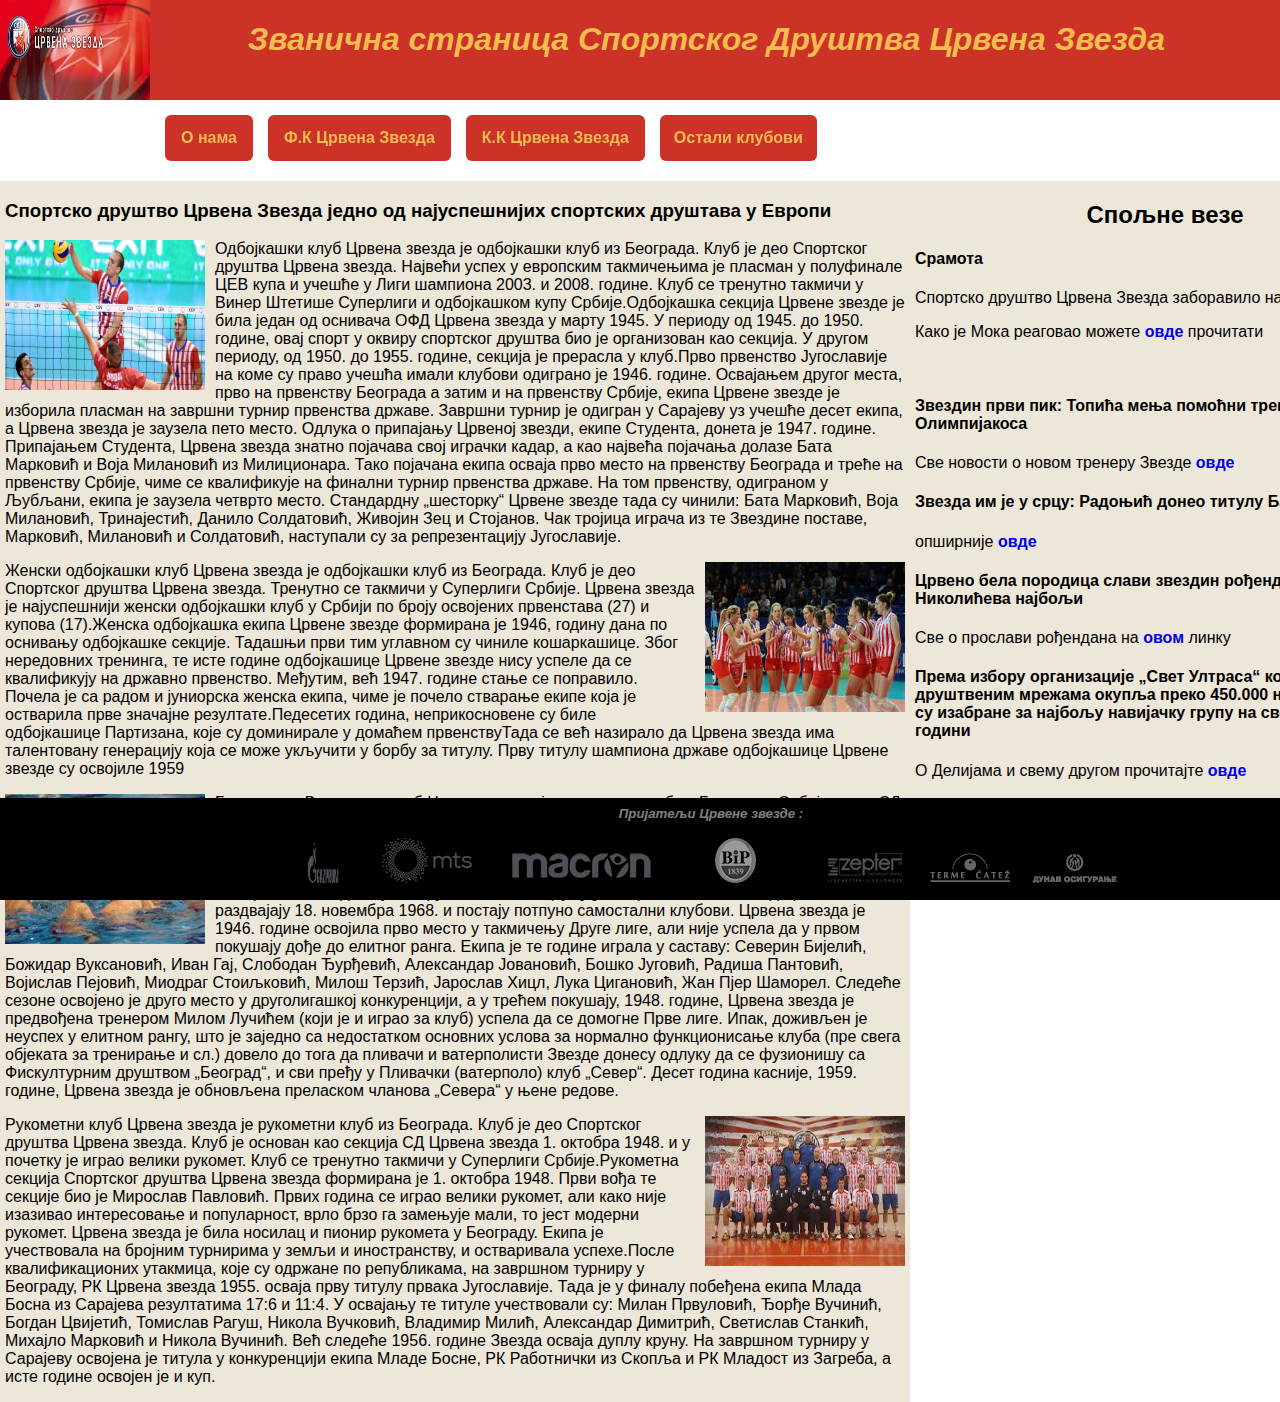
<file: index.html>
<!DOCTYPE html>
<html lang="en">
<head>
	<meta charset="UTF-8">
	<title>С.Д. Црвена Звезда</title>
	<link rel="stylesheet" type="text/css" href="css/main.css">
	
</head>
<body>
	<div id="header"> 
        <div id="logo">
		<img src="images/s.jpg" width="150px" height="100px" >
	    </div>
		<h1 id="text"><i>Званична страница Спортског Друштва Црвена Звезда</i></h1>


		

	</div>

	<div id="navigation">

		<ul id="nav">
			<li><a href="index.html"><b>O нама</b></a></li>
			<li><a href="fk.html"><b>Ф.К Црвена Звезда</b></a></li>
			<li><a href="kk.html"><b>К.К Црвена Звезда</b></a></li>
		</ul>
		<div class="dropdown">
  			<button class="dropbtn"><b>Остали клубови</b></button>
  				<div class="dropdown-content">
    				<a href="https://sr.wikipedia.org/sr/%D0%9E%D0%9A_%D0%A6%D1%80%D0%B2%D0%B5%D0%BD%D0%B0_%D0%B7%D0%B2%D0%B5%D0%B7%D0%B4%D0%B0" target="_blank">О.К. Црвена Звезда</a>
    				<a href="https://sr.wikipedia.org/sr/RK_%D0%A6%D1%80%D0%B2%D0%B5%D0%BD%D0%B0_%D0%B7%D0%B2%D0%B5%D0%B7%D0%B4%D0%B0" target="_blank">Р.К. Црвена Звезда</a>
    				<a href="https://sr.wikipedia.org/sr/VK_%D0%A6%D1%80%D0%B2%D0%B5%D0%BD%D0%B0_%D0%B7%D0%B2%D0%B5%D0%B7%D0%B4%D0%B0" target="_blank">В.К. Црвена Звезда </a>
    				<a href="https://sr.wikipedia.org/sr/AK_%D0%A6%D1%80%D0%B2%D0%B5%D0%BD%D0%B0_%D0%B7%D0%B2%D0%B5%D0%B7%D0%B4%D0%B0" target="_blank">A.К. Црвена Звезда</a>
    				<a href="https://sr.wikipedia.org/sr/TK_%D0%A6%D1%80%D0%B2%D0%B5%D0%BD%D0%B0_%D0%B7%D0%B2%D0%B5%D0%B7%D0%B4%D0%B0" target="_blank">T.К. Црвена Звезда</a>
    				<a href="https://sr.wikipedia.org/sr/%D0%92%D0%B5%D1%81%D0%BB%D0%B0%D1%87%D0%BA%D0%B8_%D0%BA%D0%BB%D1%83%D0%B1_%D0%A6%D1%80%D0%B2%D0%B5%D0%BD%D0%B0_%D0%B7%D0%B2%D0%B5%D0%B7%D0%B4%D0%B0" target="_blank">В.К. Црвена Звезда </a>
    				<a href="https://sr.wikipedia.org/sr/SK_%D0%A6%D1%80%D0%B2%D0%B5%D0%BD%D0%B0_%D0%B7%D0%B2%D0%B5%D0%B7%D0%B4%D0%B0" target="_blank">С.К. Црвена Звезда</a>
    				<a href="https://sr.wikipedia.org/sr/MK_%D0%A6%D1%80%D0%B2%D0%B5%D0%BD%D0%B0_%D0%B7%D0%B2%D0%B5%D0%B7%D0%B4%D0%B0" target="_blank">М.К. Црвена Звезда</a>
    				<a href="https://sr.wikipedia.org/sr/%D0%A8%D0%9A_%D0%A6%D1%80%D0%B2%D0%B5%D0%BD%D0%B0_%D0%B7%D0%B2%D0%B5%D0%B7%D0%B4%D0%B0" target="_blank">Ш.К. Црвена Звезда </a>
    				<a href="https://sr.wikipedia.org/sr/%D0%91%D0%BE%D0%BA%D1%81%D0%B5%D1%80%D1%81%D0%BA%D0%B8_%D0%BA%D0%BB%D1%83%D0%B1_%D0%A6%D1%80%D0%B2%D0%B5%D0%BD%D0%B0_%D0%B7%D0%B2%D0%B5%D0%B7%D0%B4%D0%B0" target="_blank">Б.К. Црвена Звезда </a>
    				<a href="https://sr.wikipedia.org/sr/STK_%D0%A6%D1%80%D0%B2%D0%B5%D0%BD%D0%B0_%D0%B7%D0%B2%D0%B5%D0%B7%D0%B4%D0%B0" target="_blank">С.Т.К. Црвена Звезда </a>
    				<a href="https://sr.wikipedia.org/sr/SKHL_%D0%A6%D1%80%D0%B2%D0%B5%D0%BD%D0%B0_%D0%B7%D0%B2%D0%B5%D0%B7%D0%B4%D0%B0" target="_blank">С.К.Х.Л. Црвена Звезда </a>

 				 </div>
		</div>	

		

	</div>

	<div id="main">

			

		<div id="content">
			<h3>Спортско друштво Црвена Звезда једно од најуспешнијих спортских друштава у Европи</h3>
			<div id="row1">
			<a href="https://sportklub.rs/Picture/27366/jpeg/Odbojkasi-Crvene-zvezde-u-akciji" target="_blank"><img  src="images/Odbojka.jpg"  id="photo1" width="200px" height="150px"></a>
			<p>Одбојкашки клуб Црвена звезда је одбојкашки клуб из Београда. Клуб је део Спортског друштва Црвена звезда. Највећи успех у европским такмичењима је пласман у полуфинале ЦЕВ купа и учешће у Лиги шампиона 2003. и 2008. године. Клуб се тренутно такмичи у Винер Штетише Суперлиги и одбојкашком купу Србије.Одбојкашка секција Црвене звезде је била један од оснивача ОФД Црвена звезда у марту 1945. У периоду од 1945. до 1950. године, овај спорт у оквиру спортског друштва био је организован као секција. У другом периоду, од 1950. до 1955. године, секција је прерасла у клуб.Прво првенство Југославије на коме су право учешћа имали клубови одиграно је 1946. године. Освајањем другог места, прво на првенству Београда а затим и на првенству Србије, екипа Црвене звезде је изборила пласман на завршни турнир првенства државе. Завршни турнир је одигран у Сарајеву уз учешће десет екипа, а Црвена звезда је заузела пето место.
			Одлука о припајању Црвеној звезди, екипе Студента, донета је 1947. године. Припајањем Студента, Црвена звезда знатно појачава свој играчки кадар, а као највећа појачања долазе Бата Марковић и Воја Милановић из Милиционара. Тако појачана екипа освaја прво место на првенству Београда и треће на првенству Србије, чиме се квалификује на финални турнир првенства државе. На том првенству, одиграном у Љубљани, екипа је заузела четврто место. Стандардну „шесторку“ Црвене звезде тада су чинили: Бата Марковић, Воја Милановић, Тринајестић, Данило Солдатовић, Живојин Зец и Стојанов. Чак тројица играча из те Звездине поставе, Марковић, Милановић и Солдатовић, наступали су за репрезентацију Југославије.</p>
		</div>
		<div id="row2">
			<a href="http://hotsport.rs/wp-content/uploads/2012/11/Odbojkasice-zvezde.jpg" target="_blank"><img src="images/odbojkasice.jpg" id="photo2"  width="200px" height="150px"></a>
			<p>Женски одбојкашки клуб Црвена звезда је одбојкашки клуб из Београда. Клуб је део Спортског друштва Црвена звезда. Тренутно се такмичи у Суперлиги Србије.
			Црвена звезда је најуспешнији женски одбојкашки клуб у Србији по броју освојених првенстава (27) и купова (17).Женска одбојкашка екипа Црвене звезде формирана је 1946, годину дана по оснивању одбојкашке секције. Тадашњи први тим углавном су чиниле кошаркашице. Због нередовних тренинга, те исте године одбојкашице Црвене звезде нису успеле да се квалификују на државно првенство. Међутим, већ 1947. године стање се поправило. Почела је са радом и јуниорска женска екипа, чиме је почело стварање екипе која је остварила прве значајне резултате.Педесетих година, неприкосновене су биле одбојкашице Партизана, које су доминирале у домаћем првенствуТада се већ назирало да Црвена звезда има талентовану генерацију која се може укључити у борбу за титулу. Прву титулу шампиона државе одбојкашице Црвене звезде су освојиле 1959</p>
			</div>
			<div id="row3">
			<a href="https://sportsport.ba/assets/pictures/article/806/vk_crvena_zvezda_izbacen_iz_regionalne_lige_174013_183806_big.jpg" target="_blank"><img src="images/vaterpolo.jpg" id="photo3"  width="200px" height="150px"></a>
				<p>Београдски Ватерполо клуб Црвена звезда је ватерполо клуб из Београда, Србије и део СД Црвена звезда. Интересантно је да је Црвена звезда једини клуб који је три узастопне сезоне, 1985-1987, играо и Прву и Другу савезну лигу. За освајање медаља на Олимпијским играма, Светским и Европским шампионатима 28 бивших играча Ватерполо клуба Црвена звезда добило је доживотно звање Заслужног спортисте.Ватерполо секција је формирана 4. марта 1945. године у оквиру пливачке секције.[1] Ватерполо и пливање дефинитивно се раздвајају 18. новембра 1968. и постају потпуно самостални клубови. Црвена звезда је 1946. године освојила прво место у такмичењу Друге лиге, али није успела да у првом покушају дође до елитног ранга. Екипа је те године играла у саставу: Северин Бијелић, Божидар Вуксановић, Иван Гај, Слободан Ђурђевић, Александар Јовановић, Бошко Југовић, Радиша Пантовић, Војислав Пејовић, Миодраг Стоиљковић, Милош Терзић, Јарослав Хицл, Лука Цигановић, Жан Пјер Шаморел. Следеће сезоне освојено је друго место у друголигашкој конкуренцији, а у трећем покушају, 1948. године, Црвена звезда је предвођена тренером Милом Лучићем (који је и играо за клуб) успела да се домогне Прве лиге. Ипак, доживљен је неуспех у елитном рангу, што је заједно са недостатком основних услова за нормално функционисање клуба (пре свега објеката за тренирање и сл.) довело до тога да пливачи и ватерполисти Звезде донесу одлуку да се фузионишу са Фискултурним друштвом „Београд“, и сви пређу у Пливачки (ватерполо) клуб „Север“. Десет година касније, 1959. године, Црвена звезда је обновљена преласком чланова „Севера“ у њене редове.</p>
			</div>
			<div id="row4">
			<a href="http://www.novosti.rs/upload/images/2016//03/11/sp-rk-crvena-zvezda.jpg" target="_blank"><img src="images/rukomet.jpg" id="photo4" width="200px" height="150px"></a>
				<p>Рукометни клуб Црвена звезда је рукометни клуб из Београда. Клуб је део Спортског друштва Црвена звезда. Клуб је основан као секција СД Црвена звезда 1. октобра 1948. и у почетку је играо велики рукомет. Клуб се тренутно такмичи у Суперлиги Србије.Рукометна секција Спортског друштва Црвена звезда формирана је 1. октобра 1948. Први вођа те секције био је Мирослав Павловић. Првих година се играо велики рукомет, али како није изазивао интересовање и популарност, врло брзо га замењује мали, то јест модерни рукомет. Црвена звезда је била носилац и пионир рукомета у Београду. Екипа је учествовала на бројним турнирима у земљи и иностранству, и остваривала успехе.После квалификационих утакмица, које су одржане по републикама, на завршном турниру у Београду, РК Црвена звезда 1955. осваја прву титулу првака Југославије. Тада је у финалу побеђена екипа Млада Босна из Сарајева резултатима 17:6 и 11:4. У освајању те титуле учествовали су: Милан Првуловић, Ђорђе Вучинић, Богдан Цвијетић, Томислав Рагуш, Никола Вучковић, Владимир Милић, Александар Димитрић, Светислав Станкић, Михајло Марковић и Никола Вучинић. Већ следеће 1956. године Звезда осваја дуплу круну. На завршном турниру у Сарајеву освојена је титула у конкуренцији екипа Младе Босне, РК Работнички из Скопља и РК Младост из Загреба, а исте године освојен је и куп.</p>
			</div>
			</div>
			



			

			

		</div>

		<div id="sidebar">



			<h2 id="conection">Спољне везе</h2>
			<div id="vesti">
				<h4>Срамота</h4>
				<p>Спортско друштво Црвена Звезда заборавилo на Моку Славнића</p>
				<p>Како је Мока реаговао можете <a href="https://sport.blic.rs/kosarka/domaca-kosarka-i-aba/sramota-sportsko-drustvo-crvena-zvezda-zaboravilo-na-moku-slavnica/x9p128y" target="_blank"><b>овде </b></a>прочитати</p>
				<br>
				<h4>Звездин први пик: Топића мења помоћни тренер Олимпијакоса</h4>
			<p>Све новости о новом тренеру Звезде <a href="https://www.srbijadanas.com/sport/kosarka/zvzedin-prvi-pik-topica-menja-trener-olimpijakosa-foto-2018-06-22" target="_blank"> <b> овде</b></a></p>
			</div>
			<h4>Звезда им је у срцу: Радоњић донео титулу Баварцима</h4>
			<p>опширније<a href="https://www.srbijadanas.com/sport/kosarka/zvezda-im-je-u-srcu-radonjic-doneo-titulu-bavarcima-ljubimac-delija-mu-cestitao-na-lud-nacin-foto-2018-06-19" target="_blank"> <b>овде </b></a></p>
			<h4>Црвено бела породица слави звездин рођендан: Јовић и Николићева најбољи </h4>
				<p>Све о прослави рођендана на  <a href="https://sport.blic.rs/ostali-sportovi/crveno-bela-porodica-slavi-zvezdin-rodendan-jovic-i-nikoliceva-najbolji-video/ce0jzg1" target="_blank"> <b>овом </b> </a>линку</p>
				<h4>Према избору организације „Свет Ултраса“ која на друштвеним мрежама окупља преко 450.000 навијача, Делије су изабране за најбољу навијачку групу на свету у 2014. години</h4>
				<p> О Делијама и свему другом прочитајте <a href="http://www.oaza.rs/sport/delije/" target="_blank"> <b>овде </b></a></p>
				<h4>Први одлазак из Звезде: Давор Ристовић више није директор клуба</h4>
			<p>Детаљније о свему прочитајте <a href="https://www.srbijadanas.com/sport/kosarka/prvi-odlazak-iz-zvezde-davor-ristovic-vise-nije-direktor-kluba-foto-2018-06-20" target="_blank"><b>овде </b></a></p>
			</div>



		</div>

	</div>

	<div id="footer">
		<h5 id="friends"><i>Пријатељи Црвене звезде :</i></h5>
      <div id="sponsors">
		<a href="http://www.gazprom-neft.com/" target="_blank"><img src="images/gazprom.png" width="50px" height="40px"></a>
		<a href="https://www.mts.rs/" target="_blank"><img src="images/mts-mali.png"></a>
		<a href="https://www.macron.com/int/en/#email_popup_collector" target="_blank"><img src="images/Macron-logo3.png"></a>
		<a href="http://www.bip.co.rs/o-nama" target="_blank"><img src="images/bip-logo.png">
		</a>
		<a href="http://www.zepter.rs/" target="_blank"><img src="images/zepter.png">
		</a>
		<a href="https://www.terme-catez.si/sr/"" target="_blank"><img src="images/terme.png">
		</a>
		<a href="https://www.dunav.com/" target="_blank"><img src="images/dunav.png">
		</a>

	 </div>


		

	</div>
	
</body>
</html>
</file>
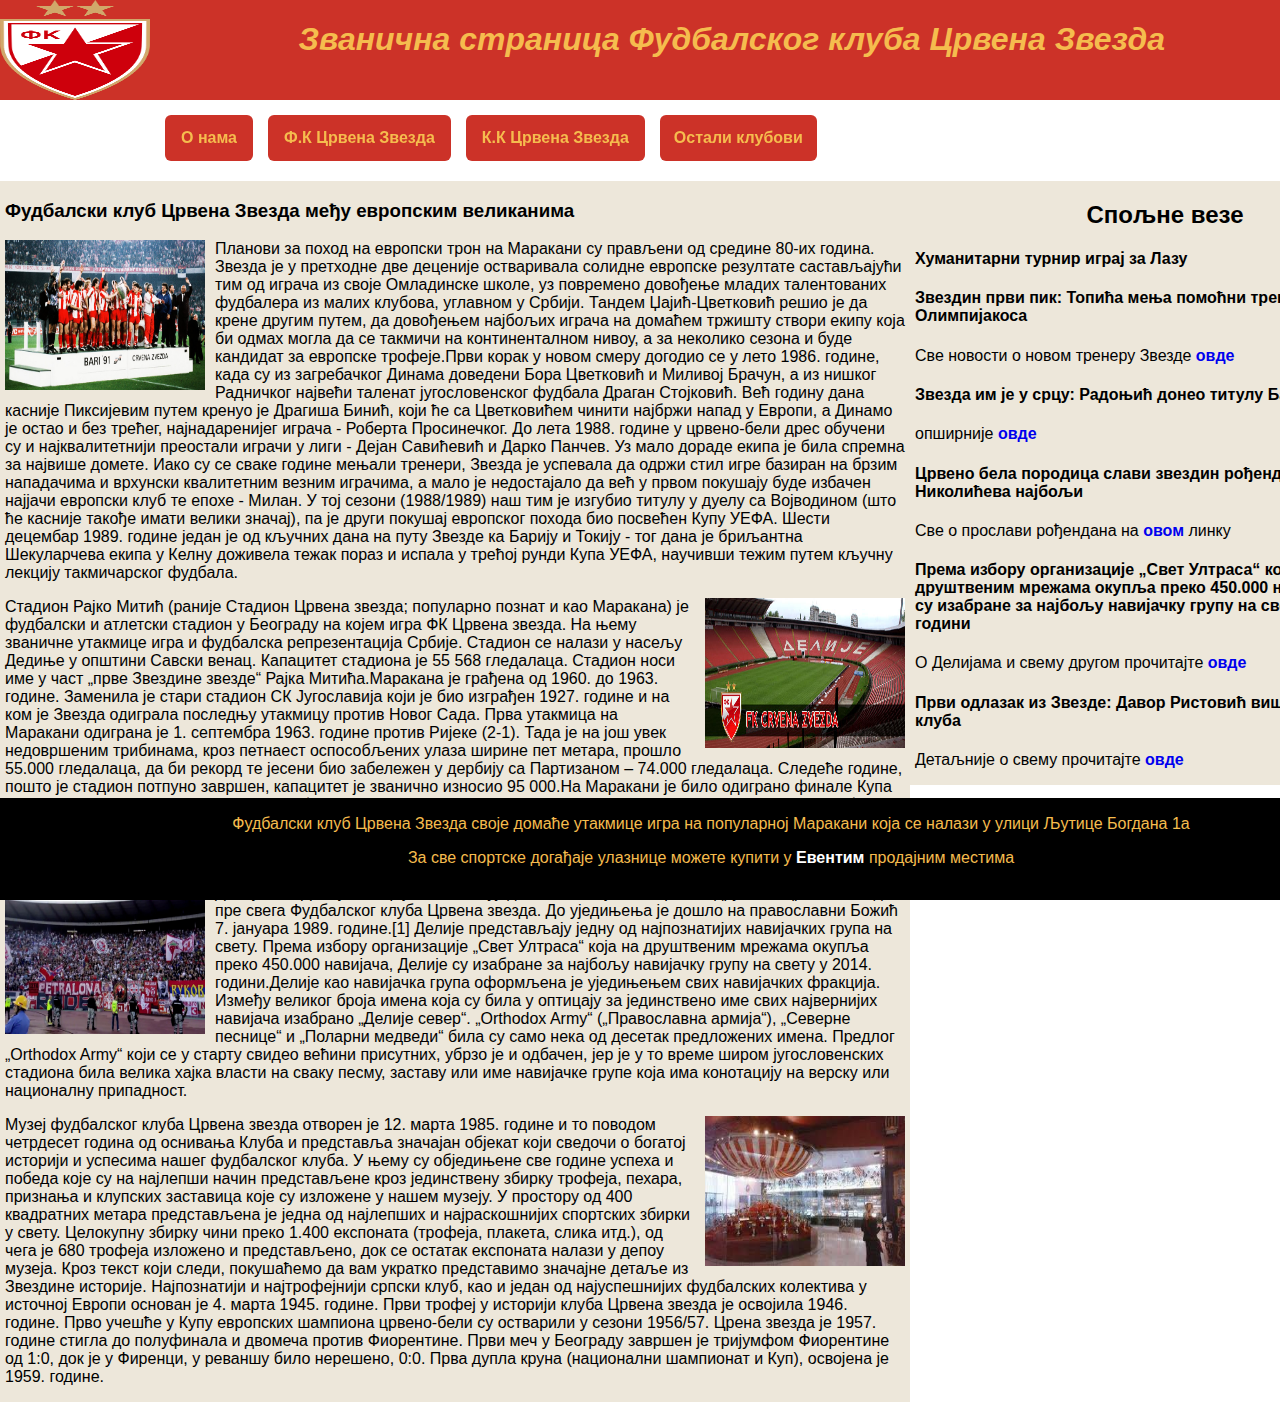
<file: fk.html>
<!DOCTYPE html>
<html lang="en">
<head>
	<meta charset="UTF-8">
	<title>Ф.К. Црвена Звезда</title>
	<link rel="stylesheet" type="text/css" href="css/fk.css">
	
</head>
<body>
	<div id="header"> 
        <div id="logo">
		<img src="images/Logo_FC_Red_Star_Belgrade.svg.png" width="150px" height="100px" >
	    </div>
		<h1 id="text"><i>Званична страница Фудбалског клуба Црвена Звезда</i></h1>


		

	</div>

	<div id="navigation">

		<ul id="nav">
			<li><a href="index.html"><b>O нама</b></a></li>
			<li><a href="fk.html"><b>Ф.К Црвена Звезда</b></a></li>
			<li><a href="kk.html"><b>К.К Црвена Звезда</b></a></li>
		</ul>
		<div class="dropdown">
  			<button class="dropbtn"><b>Остали клубови</b></button>
  				<div class="dropdown-content">
    				<a href="https://sr.wikipedia.org/sr/%D0%9E%D0%9A_%D0%A6%D1%80%D0%B2%D0%B5%D0%BD%D0%B0_%D0%B7%D0%B2%D0%B5%D0%B7%D0%B4%D0%B0" target="_blank">О.К. Црвена Звезда</a>
    				<a href="https://sr.wikipedia.org/sr/RK_%D0%A6%D1%80%D0%B2%D0%B5%D0%BD%D0%B0_%D0%B7%D0%B2%D0%B5%D0%B7%D0%B4%D0%B0" target="_blank">Р.К. Црвена Звезда</a>
    				<a href="https://sr.wikipedia.org/sr/VK_%D0%A6%D1%80%D0%B2%D0%B5%D0%BD%D0%B0_%D0%B7%D0%B2%D0%B5%D0%B7%D0%B4%D0%B0" target="_blank">В.К. Црвена Звезда </a>
    				<a href="https://sr.wikipedia.org/sr/AK_%D0%A6%D1%80%D0%B2%D0%B5%D0%BD%D0%B0_%D0%B7%D0%B2%D0%B5%D0%B7%D0%B4%D0%B0" target="_blank">A.К. Црвена Звезда</a>
    				<a href="https://sr.wikipedia.org/sr/TK_%D0%A6%D1%80%D0%B2%D0%B5%D0%BD%D0%B0_%D0%B7%D0%B2%D0%B5%D0%B7%D0%B4%D0%B0" target="_blank">T.К. Црвена Звезда</a>
    				<a href="https://sr.wikipedia.org/sr/%D0%92%D0%B5%D1%81%D0%BB%D0%B0%D1%87%D0%BA%D0%B8_%D0%BA%D0%BB%D1%83%D0%B1_%D0%A6%D1%80%D0%B2%D0%B5%D0%BD%D0%B0_%D0%B7%D0%B2%D0%B5%D0%B7%D0%B4%D0%B0" target="_blank">В.К. Црвена Звезда </a>
    				<a href="https://sr.wikipedia.org/sr/SK_%D0%A6%D1%80%D0%B2%D0%B5%D0%BD%D0%B0_%D0%B7%D0%B2%D0%B5%D0%B7%D0%B4%D0%B0" target="_blank">С.К. Црвена Звезда</a>
    				<a href="https://sr.wikipedia.org/sr/MK_%D0%A6%D1%80%D0%B2%D0%B5%D0%BD%D0%B0_%D0%B7%D0%B2%D0%B5%D0%B7%D0%B4%D0%B0" target="_blank">М.К. Црвена Звезда</a>
    				<a href="https://sr.wikipedia.org/sr/%D0%A8%D0%9A_%D0%A6%D1%80%D0%B2%D0%B5%D0%BD%D0%B0_%D0%B7%D0%B2%D0%B5%D0%B7%D0%B4%D0%B0" target="_blank">Ш.К. Црвена Звезда </a>
    				<a href="https://sr.wikipedia.org/sr/%D0%91%D0%BE%D0%BA%D1%81%D0%B5%D1%80%D1%81%D0%BA%D0%B8_%D0%BA%D0%BB%D1%83%D0%B1_%D0%A6%D1%80%D0%B2%D0%B5%D0%BD%D0%B0_%D0%B7%D0%B2%D0%B5%D0%B7%D0%B4%D0%B0" target="_blank">Б.К. Црвена Звезда </a>
    				<a href="https://sr.wikipedia.org/sr/STK_%D0%A6%D1%80%D0%B2%D0%B5%D0%BD%D0%B0_%D0%B7%D0%B2%D0%B5%D0%B7%D0%B4%D0%B0" target="_blank">С.Т.К. Црвена Звезда </a>
    				<a href="https://sr.wikipedia.org/sr/SKHL_%D0%A6%D1%80%D0%B2%D0%B5%D0%BD%D0%B0_%D0%B7%D0%B2%D0%B5%D0%B7%D0%B4%D0%B0" target="_blank">С.К.Х.Л. Црвена Звезда </a>

 				 </div>
		</div>	

		

	</div>

	<div id="main">

			

		<div id="content">
			<h3>Фудбалски клуб Црвена Звезда међу европским великанима</h3>
			<div id="row1">
			<a href="https://ocdn.eu/pulscms-transforms/1/ju5k9lMaHR0cDovL29jZG4uZXUvaW1hZ2VzL3B1bHNjbXMvT0RjN01EQV8vMDMyMmVlYWIwMDUzOWM0OTkzMjZkY2Y5MjY1N2U5MWYuanBlZ5GTAs0C5ACBoTAB" target="_blank"><img  src="images/bari.jpg" id="photo1" width="200px" height="150px"></a>
			<p>

			Планови за поход на европски трон на Маракани су прављени од средине 80-их година. Звезда је у претходне две деценије остваривала солидне европске резултате састављајући тим од играча из своје Омладинске школе, уз повремено довођење младих талентованих фудбалера из малих клубова, углавном у Србији. Тандем Џајић-Цветковић решио је да крене другим путем, да довођењем најбољих играча на домаћем тржишту створи екипу која би одмах могла да се такмичи на континенталном нивоу, а за неколико сезона и буде кандидат за европске трофеје.Први корак у новом смеру догодио се у лето 1986. године, када су из загребачког Динама доведени Бора Цветковић и Миливој Брачун, а из нишког Радничког највећи таленат југословенског фудбала Драган Стојковић. Већ годину дана касније Пиксијевим путем кренуо је Драгиша Бинић, који ће са Цветковићем чинити најбржи напад у Европи, а Динамо је остао и без трећег, најнадаренијег играча - Роберта Просинечког. До лета 1988. године у црвено-бели дрес обучени су и најквалитетнији преостали играчи у лиги - Дејан Савићевић и Дарко Панчев. Уз мало дораде екипа је била спремна за највише домете.

			Иако су се сваке године мењали тренери, Звезда је успевала да одржи стил игре базиран на брзим нападачима и врхунски квалитетним везним играчима, а мало је недостајало да већ у првом покушају буде избачен најјачи европски клуб те епохе - Милан. У тој сезони (1988/1989) наш тим је изгубио титулу у дуелу са Војводином (што ће касније такође имати велики значај), па је други покушај европског похода био посвећен Купу УЕФА. Шести децембар 1989. године један је од кључних дана на путу Звезде ка Барију и Токију - тог дана је бриљантна Шекуларчева екипа у Келну доживела тежак пораз и испала у трећој рунди Купа УЕФА, научивши тежим путем кључну лекцију такмичарског фудбала.
			</p>
		</div>
		<div id="row2">
			<a href="https://www.turizzam.com/upload/attractions/474/mar1.jpg" target="_blank"><img src="images/marakana.jpg" id="photo2"  width="200px" height="150px"></a>
			<p>Стадион Рајко Митић (раније Стадион Црвена звезда; популарно познат и као Маракана) је фудбалски и атлетски стадион у Београду на којем игра ФК Црвена звезда. На њему званичне утакмице игра и фудбалска репрезентација Србије. Стадион се налази у насељу Дедиње у општини Савски венац. Капацитет стадиона је 55 568 гледалаца. Стадион носи име у част „прве Звездине звезде“ Рајка Митића.Маракана је грађена од 1960. до 1963. године. Заменила је стари стадион СК Југославија који је био изграђен 1927. године и на ком је Звезда одиграла последњу утакмицу против Новог Сада. Прва утакмица на Маракани одиграна је 1. септембра 1963. године против Ријеке (2-1). Тада је на још увек недовршеним трибинама, кроз петнаест оспособљених улаза ширине пет метара, прошло 55.000 гледалаца, да би рекорд те јесени био забележен у дербију са Партизаном – 74.000 гледалаца. Следеће године, пошто је стадион потпуно завршен, капацитет је званично износио 95 000.На Маракани је било одиграно финале Купа шампиона 30. априла 1973. године између Ајакса и Јувентуса (1-0). Тада је утакмици присуствовало 91.564. Такође на стадиону је играно финале Европског првенства у фудбалу 20. јуна 1976. између Чехословачке и Западне Немачке (2:2, пeнaли 5:3). Црвена звезда је играла прву утакмицу финала Купа УЕФА 9. маја 1979. године са Борусијом Менхенгладбах (1:1)</p>
			</div>
			<div id="row3">
			<a href="http://static.mondo.rs/Picture/635133/jpeg/Delije" target="_blank"><img src="images/delije.jpg" id="photo3"  width="200px" height="150px"></a>
				<p>Делије или Делије север је назив за уједињене навијаче спортског друштва Црвена звезда, пре свега Фудбалског клуба Црвена звезда. До уједињења је дошло на православни Божић 7. јануара 1989. године.[1] Делије представљају једну од најпознатијих навијачких група на свету. Према избору организације „Свет Ултраса“ која на друштвеним мрежама окупља преко 450.000 навијача, Делије су изабране за најбољу навијачку групу на свету у 2014. години.Делије као навијачка група оформљена је уједињењем свих навијачких фракција. Између великог броја имена која су била у оптицају за јединствено име свих највернијих навијача изабрано „Делије север“. „Orthodox Army“ („Православна армија“), „Северне песнице“ и „Поларни медведи“ била су само нека од десетак предложених имена. Предлог „Orthodox Army“ који се у старту свидео већини присутних, убрзо је и одбачен, јер је у то време широм југословенских стадиона била велика хајка власти на сваку песму, заставу или име навијачке групе која има конотацију на верску или националну припадност.</p>
			</div>
			<div id="row4">
			<a href="http://www.phone-travel.com/fajlovi/ideaimage/users/stadion-crvene-zvezde-marakana8_51c20a4e8e636.jpg" target="_blank"><img src="images/trofeji.jpg" id="photo4" width="200px" height="150px"></a>
				<p>Музеј фудбалског клуба Црвена звезда отворен је 12. марта 1985. године и то поводом четрдесет година од оснивања Клуба и представља значајан објекат који сведочи о богатој историји и успесима нашег фудбалског клуба. У њему су обједињене све године успеха и победа које су на најлепши начин представљене кроз јединствену збирку трофеја, пехара, признања и клупских заставица које су изложене у нашем музеју.
				У простору од 400 квадратних метара представљена је једна од најлепших и најраскошнијих спортских збирки у свету. Целокупну збирку чини преко 1.400 експоната (трофеја, плакета, слика итд.), од чега је 680 трофеја изложено и представљено, док се остатак експоната налази у депоу музеја.
				Кроз текст који следи, покушаћемо да вам укратко представимо значајне детаље из Звездине историје.
				Најпознатији и најтрофејнији српски клуб, као и један од најуспешнијих фудбалских колектива у источној Европи основан је 4. марта 1945. године.
				Први трофеј у историји клуба Црвена звезда је освојила 1946. године.
				Прво учешће у Купу европских шампиона црвено-бели су остварили у сезони 1956/57. Црена звезда је 1957. године стигла до полуфинала и двомеча против Фиорентине. Први меч у Београду завршен је тријумфом Фиорентине од 1:0, док је у Фиренци, у реваншу било нерешено, 0:0.
				Прва дупла круна (национални шампионат и Куп), освојена је 1959. године.

				</p>
			</div>
			</div>
			



			

			

		</div>

		<div id="sidebar">



			<h2 id="conection">Спољне везе</h2>
			<div id="news">
				<h4>Хуманитарни турнир играј за Лазу</h4>
				<h4>Звездин први пик: Топића мења помоћни тренер Олимпијакоса</h4>
			<p>Све новости о новом тренеру Звезде <a href="https://www.srbijadanas.com/sport/kosarka/zvzedin-prvi-pik-topica-menja-trener-olimpijakosa-foto-2018-06-22" target="_blank"> <b> овде</b></a></p>
			</div>
			<h4>Звезда им је у срцу: Радоњић донео титулу Баварцима</h4>
			<p>опширније<a href="https://www.srbijadanas.com/sport/kosarka/zvezda-im-je-u-srcu-radonjic-doneo-titulu-bavarcima-ljubimac-delija-mu-cestitao-na-lud-nacin-foto-2018-06-19" target="_blank"> <b>овде </b></a></p>
			<h4>Црвено бела породица слави звездин рођендан: Јовић и Николићева најбољи </h4>
				<p>Све о прослави рођендана на  <a href="https://sport.blic.rs/ostali-sportovi/crveno-bela-porodica-slavi-zvezdin-rodendan-jovic-i-nikoliceva-najbolji-video/ce0jzg1" target="_blank"> <b>овом </b> </a>линку</p>
				<h4>Према избору организације „Свет Ултраса“ која на друштвеним мрежама окупља преко 450.000 навијача, Делије су изабране за најбољу навијачку групу на свету у 2014. години</h4>
				<p> О Делијама и свему другом прочитајте <a href="http://www.oaza.rs/sport/delije/" target="_blank"> <b>овде </b></a></p>
				<h4>Први одлазак из Звезде: Давор Ристовић више није директор клуба</h4>
			<p>Детаљније о свему прочитајте <a href="https://www.srbijadanas.com/sport/kosarka/prvi-odlazak-iz-zvezde-davor-ristovic-vise-nije-direktor-kluba-foto-2018-06-20" target="_blank"><b>овде </b></a></p>




		</div>

	</div>

	<div id="footer">
		<div id="links">
			<p>Фудбалски клуб Црвена Звезда своје домаће утакмице игра на популарној Маракани која се налази у улици Љутице Богдана 1а</p>
			<p>За све спортске догађаје улазнице можете купити у <a href="http://www.eventim.rs/rs/"><b> Евентим  </b></a> продајним местима</p>
		</div>

	 </div>


		

	</div>
	
</body>
</html>
</file>
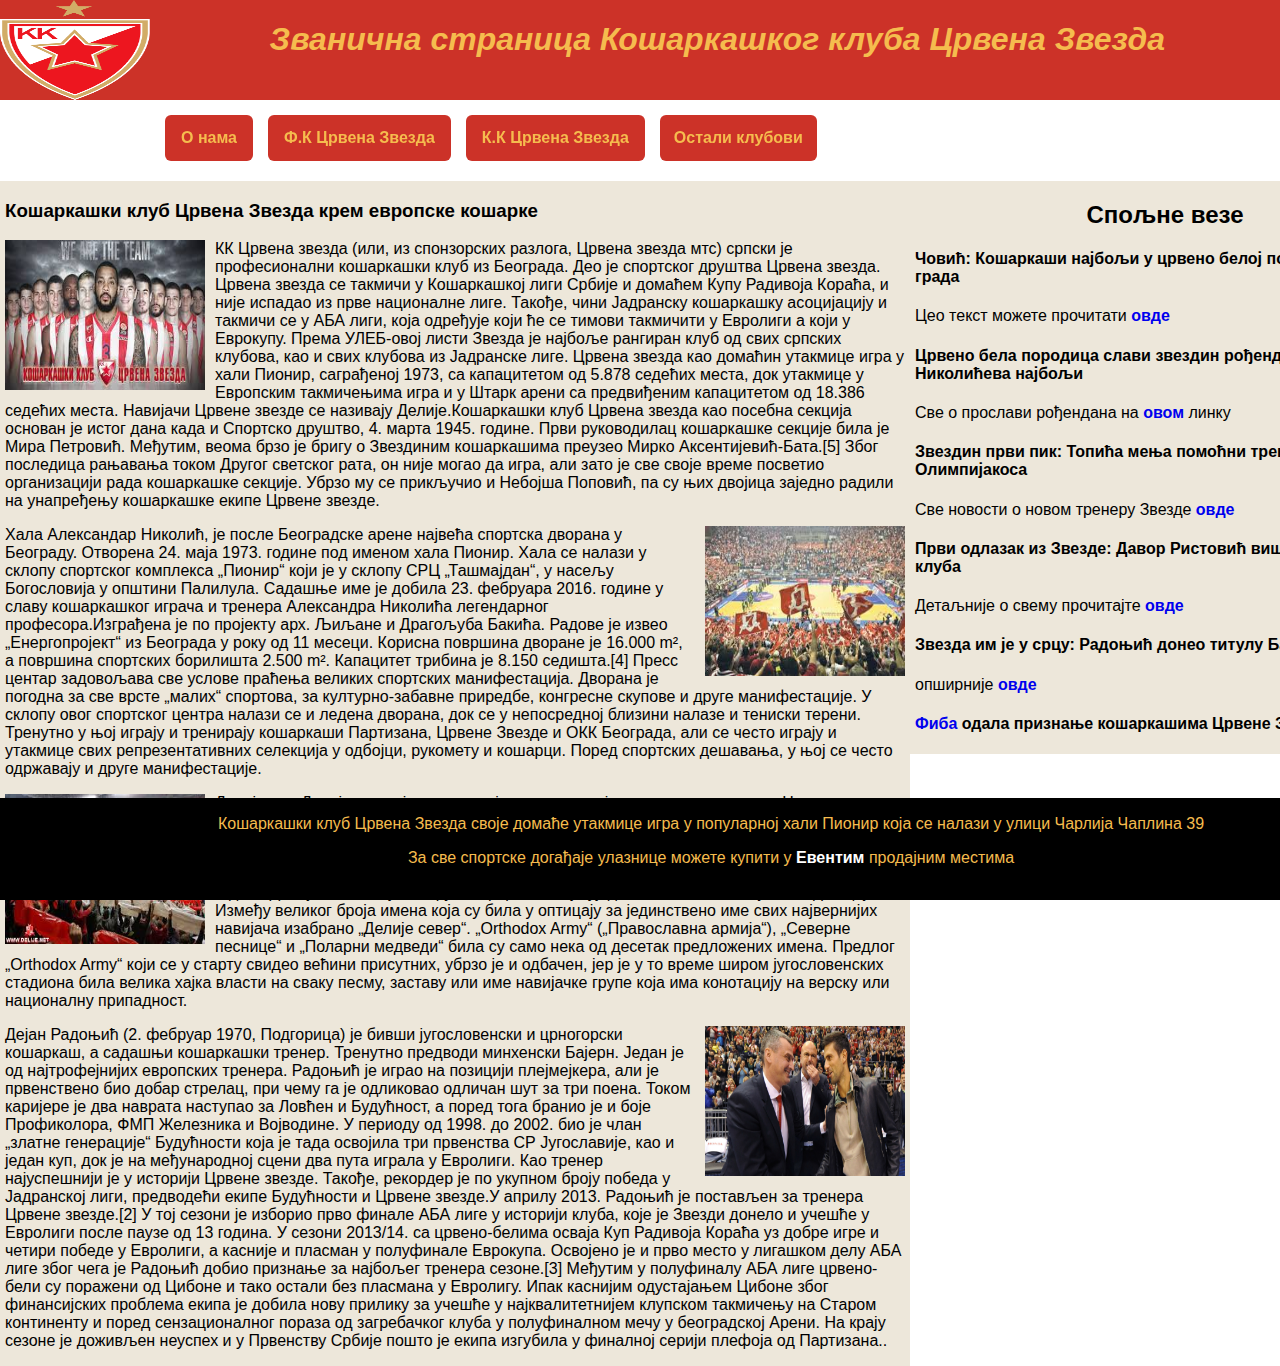
<file: kk.html>
<!DOCTYPE html>
<html lang="en">
<head>
	<meta charset="UTF-8">
	<title>К.К. Црвена Звезда</title>
	<link rel="stylesheet" type="text/css" href="css/kk.css">
	
</head>
<body>
	<div id="header"> 
        <div id="logo">
		<img src="images/256px-KK_Zvezda_logo.svg.png" width="150px" height="100px" >
	    </div>
		<h1 id="text"><i>Званична страница Кошаркашког клуба Црвена Звезда</i></h1>


		

	</div>

	<div id="navigation">

		<ul id="nav">
			<li><a href="index.html"><b>O нама</b></a></li>
			<li><a href="fk.html"><b>Ф.К Црвена Звезда</b></a></li>
			<li><a href="kk.html"><b>К.К Црвена Звезда</b></a></li>
		</ul>
		<div class="dropdown">
  			<button class="dropbtn"><b>Остали клубови</b></button>
  				<div class="dropdown-content">
    				<a href="https://sr.wikipedia.org/sr/%D0%9E%D0%9A_%D0%A6%D1%80%D0%B2%D0%B5%D0%BD%D0%B0_%D0%B7%D0%B2%D0%B5%D0%B7%D0%B4%D0%B0" target="_blank">О.К. Црвена Звезда</a>
    				<a href="https://sr.wikipedia.org/sr/RK_%D0%A6%D1%80%D0%B2%D0%B5%D0%BD%D0%B0_%D0%B7%D0%B2%D0%B5%D0%B7%D0%B4%D0%B0" target="_blank">Р.К. Црвена Звезда</a>
    				<a href="https://sr.wikipedia.org/sr/VK_%D0%A6%D1%80%D0%B2%D0%B5%D0%BD%D0%B0_%D0%B7%D0%B2%D0%B5%D0%B7%D0%B4%D0%B0" target="_blank">В.К. Црвена Звезда </a>
    				<a href="https://sr.wikipedia.org/sr/AK_%D0%A6%D1%80%D0%B2%D0%B5%D0%BD%D0%B0_%D0%B7%D0%B2%D0%B5%D0%B7%D0%B4%D0%B0" target="_blank">A.К. Црвена Звезда</a>
    				<a href="https://sr.wikipedia.org/sr/TK_%D0%A6%D1%80%D0%B2%D0%B5%D0%BD%D0%B0_%D0%B7%D0%B2%D0%B5%D0%B7%D0%B4%D0%B0" target="_blank">T.К. Црвена Звезда</a>
    				<a href="https://sr.wikipedia.org/sr/%D0%92%D0%B5%D1%81%D0%BB%D0%B0%D1%87%D0%BA%D0%B8_%D0%BA%D0%BB%D1%83%D0%B1_%D0%A6%D1%80%D0%B2%D0%B5%D0%BD%D0%B0_%D0%B7%D0%B2%D0%B5%D0%B7%D0%B4%D0%B0" target="_blank">В.К. Црвена Звезда </a>
    				<a href="https://sr.wikipedia.org/sr/SK_%D0%A6%D1%80%D0%B2%D0%B5%D0%BD%D0%B0_%D0%B7%D0%B2%D0%B5%D0%B7%D0%B4%D0%B0" target="_blank">С.К. Црвена Звезда</a>
    				<a href="https://sr.wikipedia.org/sr/MK_%D0%A6%D1%80%D0%B2%D0%B5%D0%BD%D0%B0_%D0%B7%D0%B2%D0%B5%D0%B7%D0%B4%D0%B0" target="_blank">М.К. Црвена Звезда</a>
    				<a href="https://sr.wikipedia.org/sr/%D0%A8%D0%9A_%D0%A6%D1%80%D0%B2%D0%B5%D0%BD%D0%B0_%D0%B7%D0%B2%D0%B5%D0%B7%D0%B4%D0%B0" target="_blank">Ш.К. Црвена Звезда </a>
    				<a href="https://sr.wikipedia.org/sr/%D0%91%D0%BE%D0%BA%D1%81%D0%B5%D1%80%D1%81%D0%BA%D0%B8_%D0%BA%D0%BB%D1%83%D0%B1_%D0%A6%D1%80%D0%B2%D0%B5%D0%BD%D0%B0_%D0%B7%D0%B2%D0%B5%D0%B7%D0%B4%D0%B0" target="_blank">Б.К. Црвена Звезда </a>
    				<a href="https://sr.wikipedia.org/sr/STK_%D0%A6%D1%80%D0%B2%D0%B5%D0%BD%D0%B0_%D0%B7%D0%B2%D0%B5%D0%B7%D0%B4%D0%B0" target="_blank">С.Т.К. Црвена Звезда </a>
    				<a href="https://sr.wikipedia.org/sr/SKHL_%D0%A6%D1%80%D0%B2%D0%B5%D0%BD%D0%B0_%D0%B7%D0%B2%D0%B5%D0%B7%D0%B4%D0%B0" target="_blank">С.К.Х.Л. Црвена Звезда </a>

 				 </div>
		</div>	

		

	</div>

	<div id="main">

			

		<div id="content">
			<h3>Кошаркашки клуб Црвена Звезда крем европске кошарке</h3>
			<div id="row1">
			<a href="http://www.polusvet.rs/wp-content/uploads/2015/07/zvezda-izdvojena-630x210.jpg" target="_blank"><img  src="images/team.jpg" id="photo1" width="200px" height="150px"></a>
			<p>КК Црвена звезда (или, из спонзорских разлога, Црвена звезда мтс) српски је професионални кошаркашки клуб из Београдa. Део је спортског друштва Црвена звезда. Црвена звезда се такмичи у Кошаркашкој лиги Србије и домаћем Купу Радивоја Кораћа, и није испадао из прве националне лиге. Такође, чини Јадранску кошаркашку асоцијацију и такмичи се у АБА лиги, која одређује који ће се тимови такмичити у Евролиги а који у Еврокупу. Према УЛЕБ-овој листи Звезда је најбоље рангиран клуб од свих српских клубова, као и свих клубова из Јадранске лиге.
			Црвена звезда као домаћин утакмице игра у хали Пионир, саграђеној 1973, са капацитетом од 5.878 седећих места, док утакмице у Европским такмичењима игра и у Штарк арени са предвиђеним капацитетом од 18.386 седећих места. Навијачи Црвене звезде се називају Делије.Кошаркашки клуб Црвена звезда као посебна секција основан је истог дана када и Спортско друштво, 4. марта 1945. године. Први руководилац кошаркашке секције била је Мира Петровић. Међутим, веома брзо је бригу о Звездиним кошаркашима преузео Мирко Аксентијевић-Бата.[5] Због последица рањавања током Другог светског рата, он није могао да игра, али зато је све своје време посветио организацији рада кошаркашке секције. Убрзо му се прикључио и Небојша Поповић, па су њих двојица заједно радили на унапређењу кошаркашке екипе Црвене звезде.</p>
		</div>
		<div id="row2">
			<a href="https://www.kurir.rs/data/images/2013/12/07/22/409053_delije-kk-crvena-zvezda_ls.jpg" target="_blank"><img src="images/pionir.jpg" id="photo2"  width="200px" height="150px"></a>
			<p>
			Хала Александар Николић, је после Београдске арене највећа спортска дворана у Београду. Отворена 24. маја 1973. године под именом хала Пионир. Хала се налази у склопу спортског комплекса „Пионир“ који је у склопу СРЦ „Ташмајдан“, у насељу Богословија у општини Палилула. Садашње име је добила 23. фебруара 2016. године у славу кошаркашког играча и тренера Александра Николића легендарног професора.Изграђена је по пројекту арх. Љиљане и Драгољуба Бакића. Радове је извео „Енергопројект“ из Београда у року од 11 месеци. Корисна површина дворане је 16.000 m², а површина спортских борилишта 2.500 m². Капацитет трибина је 8.150 седишта.[4] Пресс центар задовољава све услове праћења великих спортских манифестација. Дворана је погодна за све врсте „малих“ спортова, за културно-забавне приредбе, конгресне скупове и друге манифестације. У склопу овог спортског центра налази се и ледена дворана, док се у непосредној близини налазе и тениски терени. Тренутно у њој играју и тренирају кошаркаши Партизана, Црвене Звезде и ОКК Београда, али се често играју и утакмице свих репрезентативних селекција у одбојци, рукомету и кошарци. Поред спортских дешавања, у њој се често одржавају и друге манифестације.</p>
			</div>
			<div id="row3">
			<a href="http://kodex.me/assets/image_cache/670/433/0/assets/uploads/delije%20arena.jpg" target="_blank"><img src="images/cigani.jpg" id="photo3"  width="200px" height="150px"></a>
				<p>Делије или Делије север је назив за уједињене навијаче спортског друштва Црвена звезда, пре свега Фудбалског клуба Црвена звезда. До уједињења је дошло на православни Божић 7. јануара 1989. године. Делије представљају једну од најпознатијих навијачких група на свету. Према избору организације „Свет Ултраса“ која на друштвеним мрежама окупља преко 450.000 навијача, Делије су изабране за најбољу навијачку групу на свету у 2014. години.Делије као навијачка група оформљена је уједињењем свих навијачких фракција. Између великог броја имена која су била у оптицају за јединствено име свих највернијих навијача изабрано „Делије север“. „Orthodox Army“ („Православна армија“), „Северне песнице“ и „Поларни медведи“ била су само нека од десетак предложених имена. Предлог „Orthodox Army“ који се у старту свидео већини присутних, убрзо је и одбачен, јер је у то време широм југословенских стадиона била велика хајка власти на сваку песму, заставу или име навијачке групе која има конотацију на верску или националну припадност.</p>
			</div>
			<div id="row4">
			<a href="http://www.alo.rs/resources/images/0000/033/313/Tan2016-2-11_201312821_0_1000x0.jpg" target="_blank"><img src="images/djole-radonja.jpg" id="photo4" width="200px" height="150px"></a>
				<p>Дејан Радоњић (2. фебруар 1970, Подгорица) је бивши југословенски и црногорски кошаркаш, а садашњи кошаркашки тренер. Тренутно предводи минхенски Бајерн. Jедан jе од наjтрофеjниjих европских тренера.
				Радоњић је играо на позицији плејмејкера, али је првенствено био добар стрелац, при чему га је одликовао одличан шут за три поена. Током каријере је два наврата наступао за Ловћен и Будућност, а поред тога бранио је и боје Профиколора, ФМП Железника и Војводине. У периоду од 1998. до 2002. био је члан „златне генерације“ Будућности која је тада освојила три првенства СР Југославије, као и један куп, док је на међународној сцени два пута играла у Евролиги.
				Као тренер најуспешнији је у историји Црвене звезде. Такође, рекордер је по укупном броју победа у Јадранској лиги, предводећи екипе Будућности и Црвене звезде.У априлу 2013. Радоњић је постављен за тренера Црвене звезде.[2] У тој сезони је изборио прво финале АБА лиге у историји клуба, које је Звезди донело и учешће у Евролиги после паузе од 13 година.
				У сезони 2013/14. са црвено-белима осваја Куп Радивоја Кораћа уз добре игре и четири победе у Евролиги, а касније и пласман у полуфинале Еврокупа. Освојено је и прво место у лигашком делу АБА лиге због чега је Радоњић добио признање за најбољег тренера сезоне.[3] Међутим у полуфиналу АБА лиге црвено-бели су поражени од Цибоне и тако остали без пласмана у Евролигу. Ипак каснијим одустајањем Цибоне због финансијских проблема екипа је добила нову прилику за учешће у најквалитетнијем клупском такмичењу на Старом континенту и поред сензационалног пораза од загребачког клуба у полуфиналном мечу у београдској Арени. На крају сезоне је доживљен неуспех и у Првенству Србије пошто је екипа изгубила у финалној серији плефоја од Партизана..</p>
			</div>
			</div>
			



			

			

		</div>

		<div id="sidebar">



			<h2 id="conection">Спољне везе</h2>
			<div id="news">
				<h4>Човић: Кошаркаши најбољи у црвено белој породици и понос града</h4>
				<p>Цео текст можете прочитати <a href="https://sport.blic.rs/ostali-sportovi/kosarkasi-najbolji-u-crveno-beloj-porodici-covic-samo-da-ne-dosadimo-obecavam-nove/z8s8nz5" target="_blank"><b> овде </b> <a></p>
			</div>
			
			
			<div id="blog">
				<h4>Црвено бела породица слави звездин рођендан: Јовић и Николићева најбољи </h4>
				<p>Све о прослави рођендана на  <a href="https://sport.blic.rs/ostali-sportovi/crveno-bela-porodica-slavi-zvezdin-rodendan-jovic-i-nikoliceva-najbolji-video/ce0jzg1" target="_blank"> <b>овом </b> </a>линку</p>
			</div>
			<h4>Звездин први пик: Топића мења помоћни тренер Олимпијакоса</h4>
			<p>Све новости о новом тренеру Звезде <a href="https://www.srbijadanas.com/sport/kosarka/zvzedin-prvi-pik-topica-menja-trener-olimpijakosa-foto-2018-06-22" target="_blank"> <b> овде</b></a></p>
			<h4>Први одлазак из Звезде: Давор Ристовић више није директор клуба</h4>
			<p>Детаљније о свему прочитајте <a href="https://www.srbijadanas.com/sport/kosarka/prvi-odlazak-iz-zvezde-davor-ristovic-vise-nije-direktor-kluba-foto-2018-06-20" target="_blank"><b>овде </b></a></p>
			<h4>Звезда им је у срцу: Радоњић донео титулу Баварцима</h4>
			<p>опширније<a href="https://www.srbijadanas.com/sport/kosarka/zvezda-im-je-u-srcu-radonjic-doneo-titulu-bavarcima-ljubimac-delija-mu-cestitao-na-lud-nacin-foto-2018-06-19" target="_blank"> <b>овде </b></a></p>
			<h4><a href="http://www.fiba.basketball/" target="_blank"> <b>Фиба </b></a>одала признање кошаркашима Црвене Звезде</h4>




		</div>

	</div>

	<div id="footer">
		<div id="links">
			<p>Кошаркашки клуб Црвена Звезда своје домаће утакмице игра у популарној хали Пионир која се налази у улици Чарлија Чаплина 39</p>
			<p>За све спортске догађаје улазнице можете купити у <a href="http://www.eventim.rs/rs/"><b> Евентим  </b></a> продајним местима</p>
		</div>


	 </div>


		

	</div>
	
</body>
</html>
</file>
<file: css/main.css>
body { 

		width: 1420px;

		margin: 0 auto;
		font-family: Arial;
		background-image: url(http://sd-crvenazvezda.net/wordpress/wp-content/uploads/2016/05/Pozadina4.jpg);
		
		
	}

		#header{

	width: 1400px;

	height: 100px;

	//border: 1px solid black;

	background-color: #cc3228;

	//margin: 0 auto;

	position: fixed;

	top: 0;
	

}
#logo{
	float:left;

}
#text{
	float: right;
	color: #f5bc4e;
	font-family: Arial;
	position: relative;
	right: 235px;
}



#navigation {

	//sborder: 1px solid black;

	position: fixed;

	top: 100px;

	width: 1400px;


	

}
ul {

	list-style-type: none;
    margin: 0;
    padding-top: 15px;
    padding-left: 150px;
    
}
li {
    float: left;
    margin-left: 15px;
   

}

li a {
    display: block;
    color: #f5bc4e;
    text-align: center;
    padding: 14px 16px;
    text-decoration: none;
    background:#cc3228 ;
     border-radius: 6px;
}

li a:hover {
    background-color:  #f5bc4e;
    color: #cc3228;
    font-style: italic;
    font-family: Helvetica;
    
}
.dropbtn {
    background-color: #cc3228;
    color: #f5bc4e;
    padding: 14px;
    font-size: 16px;
    border: none;
    cursor: pointer;
     position: relative;
     left: 15px;
      border-radius: 6px;

}

.dropdown {
    position: relative;
    display: inline-block;
     
   
}

.dropdown-content {
    display: none;
    position: absolute;
    background-color: #f9f9f9;
    min-width: 160px;
     z-index: 1;
     left: 8px;
      
}

.dropdown-content a {
    color: black;
    padding: 5px 10px;
    text-decoration: none;
    display: block;
     

}

.dropdown-content a:hover {background-color: #f5bc4e ;
							color: #cc3228;

						 }

.dropdown:hover .dropdown-content {
    display: block;
    background-color: white; 
}

.dropdown:hover .dropbtn {
    background-color: #f5bc4e;
    color: #cc3228;
    font-family: Helvetica;
	font-style: italic;
    
}

#main{

	//border: 1px solid black;

	margin-top: 181px;

	width: 1400px;

	background-color: grey;

	clear: both;
	

}

#content{

	width: 900px;

	height: auto;

	//border: 1px solid black;

	float: left;
	background-color:#ede7da;
	padding-left: 5px;
	padding-right: 5px;


	

	//box-sizing: border-box;

}
#photo1{
	float: left;
	padding-right: 10px;


}
#photo1:hover{
	opacity: 0.5;
}
#row2{
	clear: both;

}
#photo2{
	float: right;
	padding-left: 10px;

}
#photo2:hover{
	opacity: 0.5;
}
#photo3{
	float: left;
	padding-right: 10px;

}
#photo3:hover{
	opacity: 0.5;
}
#row3{
	clear: both;
}
#photo4{
	float: right;
	padding-left: 10px;

}
#photo4:hover{
	opacity: 0.5;
}
#row4{
	clear: both;
}
a{
	text-decoration: none;
}

#sidebar{

	width: 500px;

	height: auto;

	//border: 1px solid black;

	float: right;

	//box-sizing: border-box;
	background-color: #ede7da;
	padding-left: 5px;
	padding-right: 5px;
	
}
#conection{
	color: black;
	text-align: center;
}

#footer{

	width: 1420px;

	height: 100px;

	border: 1px solid black;

	//margin-top: 10px;

	background-color: black;

	bottom: 0;

	position: fixed;

}

h1{

	text-align:center;

	color: red;

}
#friends{
	color: grey;
	text-align: center;
	position: relative;
	bottom: 15px;

}
#sponsors{
	text-align: center;
	position: relative;
	bottom: 20px;
	
	

}
</file>
<file: css/fk.css>
body { 

		width: 1420px;

		margin: 0 auto;
		font-family: Arial;
		background-image: url(http://sd-crvenazvezda.net/wordpress/wp-content/uploads/2016/05/Pozadina4.jpg);
		
		
	}

		#header{

	width: 1400px;

	height: 100px;

	//border: 1px solid black;

	background-color: #cc3228;

	//margin: 0 auto;

	position: fixed;

	top: 0;
	

}
#logo{
	float:left;

}
#text{
	float: right;
	color: #f5bc4e;
	font-family: Arial;
	position: relative;
	right: 235px;
}



#navigation {

	//sborder: 1px solid black;

	position: fixed;

	top: 100px;

	width: 1400px;


	

}
ul {

	list-style-type: none;
    margin: 0;
    padding-top: 15px;
    padding-left: 150px;
    
}
li {
    float: left;
    margin-left: 15px;
   

}

li a {
    display: block;
    color: #f5bc4e;
    text-align: center;
    padding: 14px 16px;
    text-decoration: none;
    background:#cc3228 ;
     border-radius: 6px;
}

li a:hover {
    background-color:  #f5bc4e;
    color: #cc3228;
    font-style: italic;
    font-family: Helvetica;
    
}
.dropbtn {
    background-color: #cc3228;
    color: #f5bc4e;
    padding: 14px;
    font-size: 16px;
    border: none;
    cursor: pointer;
     position: relative;
     left: 15px;
      border-radius: 6px;

}

.dropdown {
    position: relative;
    display: inline-block;
     
   
}

.dropdown-content {
    display: none;
    position: absolute;
    background-color: #f9f9f9;
    min-width: 160px;
     z-index: 1;
     left: 8px;
      
}

.dropdown-content a {
    color: black;
    padding: 5px 10px;
    text-decoration: none;
    display: block;
     

}

.dropdown-content a:hover {background-color: #f5bc4e ;
							color: #cc3228;

						 }

.dropdown:hover .dropdown-content {
    display: block;
    background-color: white; 
}

.dropdown:hover .dropbtn {
    background-color: #f5bc4e;
    color: #cc3228;
    font-family: Helvetica;
	font-style: italic;
    
}

#main{

	//border: 1px solid black;

	margin-top: 181px;

	width: 1400px;

	background-color: grey;

	clear: both;
	

}

#content{

	width: 900px;

	height: auto;

	//border: 1px solid black;

	float: left;
	background-color:  #ede7da;
	padding-left: 5px;
	padding-right: 5px;

	

	//box-sizing: border-box;

}
a{
	text-decoration: none;
}
#photo1{
	float: left;
	padding-right: 10px;


}
#photo1:hover{
	opacity: 0.5;
}
#row2{
	clear: both;

}
#photo2{
	float: right;
	padding-left: 10px;

}
#photo2:hover{
	opacity: 0.5;
}
#photo3{
	float: left;
	padding-right: 10px;

}
#photo3:hover{
	opacity: 0.5;
}
#row3{
	clear: both;
}
#photo4{
	float: right;
	padding-left: 10px;

}
#photo4:hover{
	opacity: 0.5;
}
#row4{
	clear: both;
}

#sidebar{

	width: 500px;

	height: auto;

	//border: 1px solid black;

	float: right;

	//box-sizing: border-box;
	background-color: #ede7da;
	padding-left: 5px;
	padding-right: 5px;
	
}
#conection{
	color: black;
	text-align: center;
}

#footer{

	width: 1420px;

	height: 100px;

	border: 1px solid black;

	//margin-top: 10px;

	background-color: black;

	bottom: 0;

	position: fixed;

}

h1{

	text-align:center;

	color: red;

}
#links p{
	color:#f5bc4e;
}
#links a{
	text-decoration: none;
	color: white;
}
#links{
	text-align: center;
}
</file>
<file: css/kk.css>
body { 

		width: 1420px;

		margin: 0 auto;
		font-family: Arial;
		background-image: url(http://sd-crvenazvezda.net/wordpress/wp-content/uploads/2016/05/Pozadina4.jpg);
		
		
	}

		#header{

	width: 1400px;

	height: 100px;

	//border: 1px solid black;

	background-color: #cc3228;

	//margin: 0 auto;

	position: fixed;

	top: 0;
	

}
#logo{
	float:left;

}
a{
	text-decoration: none;
	 
}
#text{
	float: right;
	color: #f5bc4e;
	font-family: Arial;
	position: relative;
	right: 235px;
}



#navigation {

	//sborder: 1px solid black;

	position: fixed;

	top: 100px;

	width: 1400px;


	

}
ul {

	list-style-type: none;
    margin: 0;
    padding-top: 15px;
    padding-left: 150px;
    
}
li {
    float: left;
    margin-left: 15px;
   

}

li a {
    display: block;
    color: #f5bc4e;
    text-align: center;
    padding: 14px 16px;
    text-decoration: none;
    background:#cc3228 ;
     border-radius: 6px;
}

li a:hover {
    background-color:  #f5bc4e;
    color: #cc3228;
    font-style: italic;
    font-family: Helvetica;
    
}
.dropbtn {
    background-color: #cc3228;
    color: #f5bc4e;
    padding: 14px;
    font-size: 16px;
    border: none;
    cursor: pointer;
     position: relative;
     left: 15px;
      border-radius: 6px;

}

.dropdown {
    position: relative;
    display: inline-block;
     
   
}

.dropdown-content {
    display: none;
    position: absolute;
    background-color: #f9f9f9;
    min-width: 160px;
     z-index: 1;
     left: 8px;
      
}

.dropdown-content a {
    color: black;
    padding: 5px 10px;
    text-decoration: none;
    display: block;
     

}

.dropdown-content a:hover {background-color: #f5bc4e ;
							color: #cc3228;

						 }

.dropdown:hover .dropdown-content {
    display: block;
    background-color: white; 
}

.dropdown:hover .dropbtn {
    background-color: #f5bc4e;
    color: #cc3228;
    font-family: Helvetica;
	font-style: italic;
    
}

#main{

	//border: 1px solid black;

	margin-top: 181px;

	width: 1400px;

	background-color: grey;

	clear: both;
	

}

#content{

	width: 900px;

	height: auto;

	//border: 1px solid black;

	float: left;
	background-color: #ede7da;
	padding-left: 5px;
	padding-right: 5px;

	

	//box-sizing: border-box;

}
#photo1{
	float: left;
	padding-right: 10px;


}
#photo1:hover{
	opacity: 0.5;
}
#row2{
	clear: both;

}
#photo2{
	float: right;
	padding-left: 10px;

}
#photo2:hover{
	opacity: 0.5;
}
#photo3{
	float: left;
	padding-right: 10px;

}
#photo3:hover{
	opacity: 0.5;
}
#row3{
	clear: both;
}
#photo4{
	float: right;
	padding-left: 10px;

}
#photo4:hover{
	opacity: 0.5;
}
#row4{
	clear: both;
}

#sidebar{

	width: 500px;

	height: auto;

	//border: 1px solid black;

	float: right;

	//box-sizing: border-box;
	background-color: #ede7da;
	padding-left: 5px;
	padding-right: 5px;
	
}



#conection{
	color: black;
	text-align: center;
}

#footer{

	width: 1420px;

	height: 100px;

	border: 1px solid black;

	//margin-top: 10px;

	background-color: black;

	bottom: 0;

	position: fixed;

}

h1{

	text-align:center;

	color: red;

}
#links p{
	color:#f5bc4e;
}
#links a{
	text-decoration: none;
	color: white;
}
#links{
	text-align: center;
}
</file>
